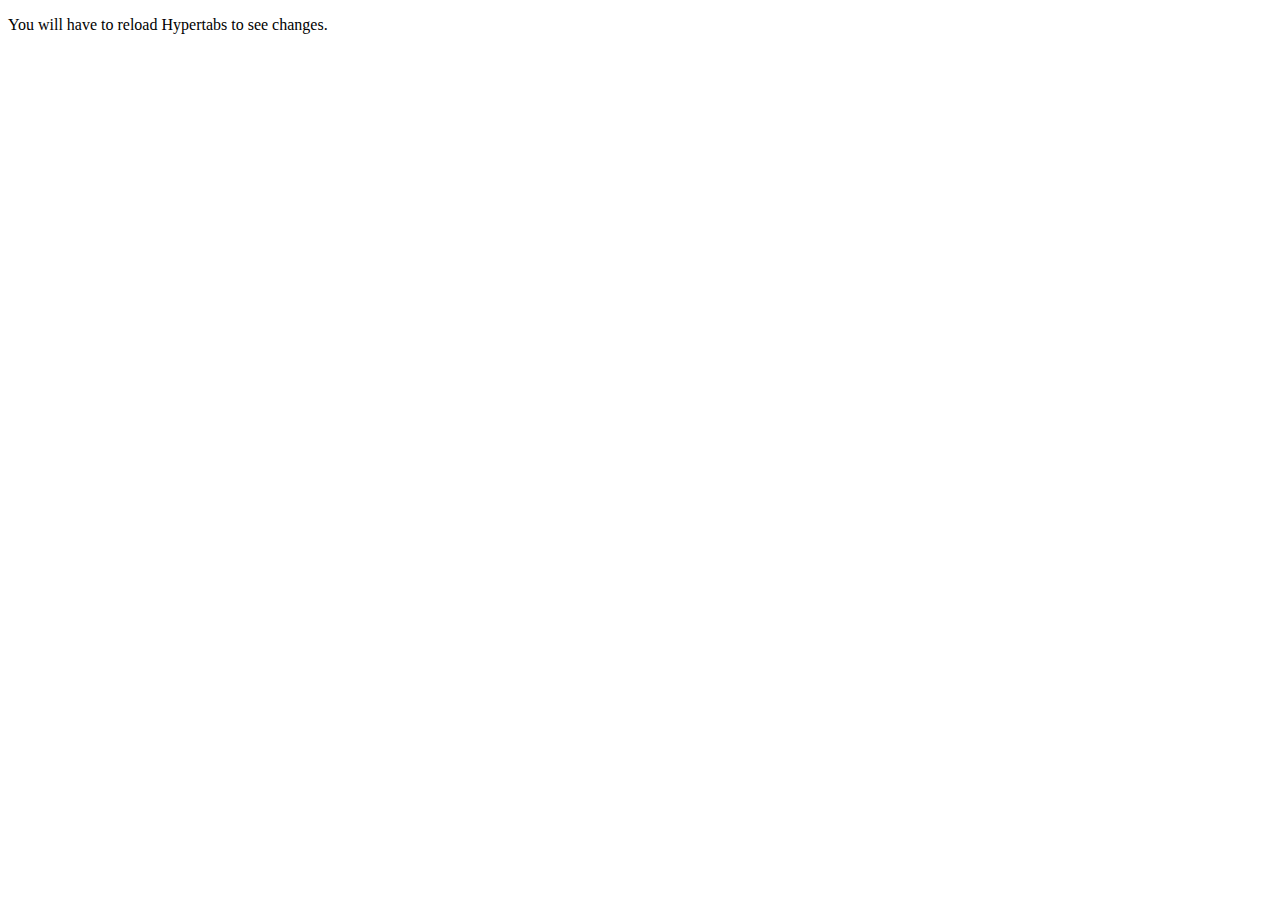
<file: internal/extensions/index.html>
<!DOCTYPE html>
<html lang="en">
  <head>
    <meta charset="UTF-8" />
    <meta name="viewport" content="width=device-width, initial-scale=1.0" />
    <title>Extensions</title>
  </head>

  <body id="body">
    <div>
        <p>You will have to reload Hypertabs to see changes.</p>
        <div id="manager"></div>
    </div>
    <script>
        window.parent.ActiveExtensions.active.forEach(ext => {
            if(ext === "core") return;
            document.getElementById('manager').innerHTML += `<div>${ext}<button onclick="window.parent.toggleActiveExtension('${ext}')">toggle</button></div>`
        })
    </script>
  </body>
</html>
</file>
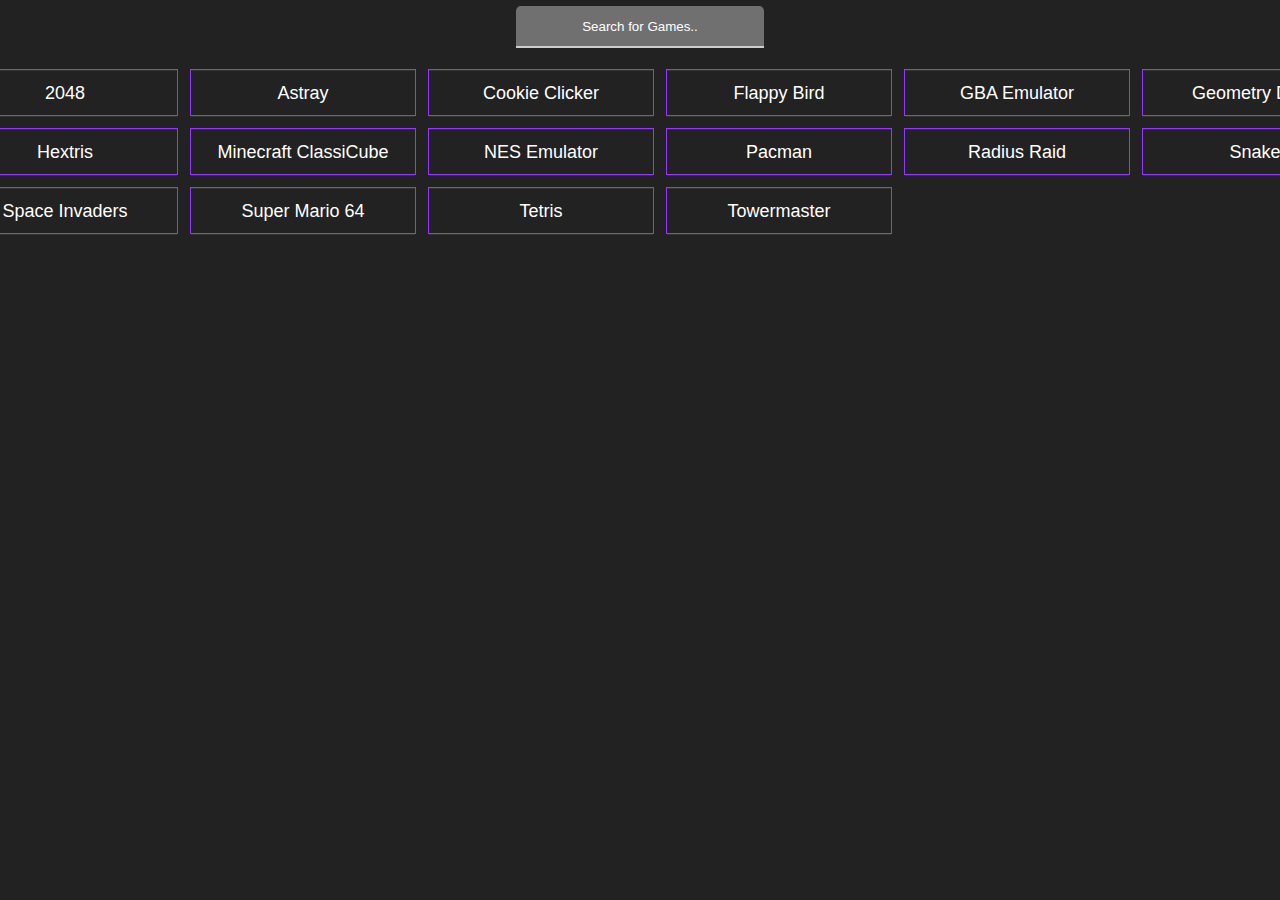
<file: internal/g/index.html>
<!DOCTYPE html>
<html lang="en">

<head>
    <meta charset="UTF-8">
    <meta name="viewport" content="width=device-width, initial-scale=1.0">
    <title>New GameTab</title>
    <link rel='stylesheet' href='\css\css.css'>
</head>
<style>
    body {

        background-color: none;
        background-attachment: none;
        background-image: none;
        height: 100%;
        width: 100%;
        overflow-y: hidden;
        padding: 0;
        margin: 0;
    }

    #myUL {
        background-color: #222;
        text-decoration: none;
        margin: 0;
        list-style: none;
        list-style-type: none;
        overflow: hidden;
        text-align: center;
        display: grid;
        padding-top: 15px;
        justify-content: center;
        grid-template-columns: 0fr 0fr 0fr 0fr 0fr 0fr;
    }

    #myUL li {
        border: 1px solid #9437ff;
        height: 5vh;
        margin: 6px;
    }

    .gimg {
        float: left;
        width: 100%;
        height: 74%;
        object-fit: fill;
    }

    a {
        text-decoration: none;
        display: block;
        width: 200px;
        font-size: 17px;
        color: #FFF;
        border-top: solid #333 1px;
        border-bottom: solid #333 1px;
        transition: 0.3s;
        cursor: pointer;
    }

    a:hover {
        color: #cc0052;
    }

    .list {
        background-color: #222;
        height: 100vh;
        width: 100vw;
    }

    #myUL li a {
        padding: 12px;
        text-decoration: none;
        font-size: 18px;
        display: block;
    }

    #search {
        background-color: #222;
        width: 19vw;
        text-decoration: none;
        color: #FFF;
        font-family: "Roboto";
        border: none;
        outline: none;
        height: 2.4rem;
        text-align: center;
        overflow: scroll;
        overflow-y: auto;
        overflow-x: hidden;
        font-family: Roboto, 'Segoe UI', Tahoma, sans-serif;
        border-bottom: 2px solid #cdcdcd;
        background: #707070;
        border-top-left-radius: 5px;
        border-top-right-radius: 5px;
        margin-top: 6px;
    }

    ::-webkit-scrollbar {
        width: 10px;
    }

    ::-webkit-scrollbar-thumb {
        background: #888;
    }

    ::-webkit-scrollbar-thumb:hover {
        background: #555;
    }

    .search {
        display: grid;
        align-items: center;
        justify-content: center;
    }

    #search:focus {
        border: none;
        background: #9d9d9d;
        color: #ffffff;
        border-bottom: 2px solid #ffffff;
    }

    #search::placeholder {
        color: #ffffff;
        opacity: 1;
        /* Firefox */
    }
</style>

<body>
    <div class="list">
        <div class="search">
            <input type="text" id="search" onkeyup="search()" placeholder="Search for Games..">
        </div>
        <ul id="myUL">
            <li><a onClick="location.replace('/g/mc/index.html');">Minecraft ClassiCube</a></li>
            <li><a onClick="location.replace('/g/sm/index.html');">Super Mario 64</a></li>
            <li><a onClick="location.replace('/g/2048/index.html');">2048</a></li>
            <li><a onClick="location.replace('/g/hextris/index.html');">Hextris</a></li>
            <li><a onClick="location.replace('/g/cookies/index.html');">Cookie Clicker</a></li>
            <li><a onClick="location.replace('/g/flappybird/index.html');">Flappy Bird</a></li>
            <li><a onClick="location.replace('/g/nes/index.html');">NES Emulator</a></li>
            <li><a onClick="location.replace('/g/gba/index.html');">GBA Emulator</a></li>
            <li><a onClick="location.replace('/g/pacman/index.htm');">Pacman</a></li>
            <li><a onClick="location.replace('/g/astray/index.html');">Astray</a></li>
            <li><a onClick="location.replace('/g/towermaster/index.html');">Towermaster</a></li>
            <li><a onClick="location.replace('/g/spaceinvaders/index.html');">Space Invaders</a></li>
            <li><a onClick="location.replace('/g/snake/index.html');">Snake</a></li>
            <li><a onClick="location.replace('/g/tetris/index.html');">Tetris</a></li>
            <li><a onClick="location.replace('/g/geometrydash/index.html');">Geometry Dash</a></li>
            <li><a onClick="location.replace('/g/radius-raid/index.html');">Radius Raid</a></li>
        </ul>
    </div>
    <script>
        // sorts items. i will attempt to minify this code later
        window.addEventListener('load', function () {
            var list, i, switching, b, shouldSwitch;
            list = document.getElementById("myUL");
            switching = true;
            while (switching) {
                switching = false;
                b = list.getElementsByTagName("li");
                for (i = 0; i < b.length - 1; i++) {
                    shouldSwitch = false;
                    if (b[i].innerText.toLowerCase() > b[i + 1].innerText.toLowerCase()) {
                        shouldSwitch = true;
                        break
                    }
                }
                if (shouldSwitch) {
                    b[i].parentNode.insertBefore(b[i + 1], b[i]);
                    switching = true
                }
            };
        });
        // this makes the search box work
        function search() {
            var input, filter, ul, li, a, i, txtValue;
            input = document.getElementById("search");
            filter = input.value.toUpperCase();
            ul = document.getElementById("myUL");
            li = ul.getElementsByTagName("li");
            for (i = 0; i < li.length; i++) {
                a = li[i].getElementsByTagName("a")[0];
                txtValue = a.textContent || a.innerText;
                if (txtValue.toUpperCase().indexOf(filter) > -1) {
                    li[i].style.display = ""
                } else {
                    li[i].style.display = "none"
                }
            }
        }
    </script>
</body>

</html>
</file>
